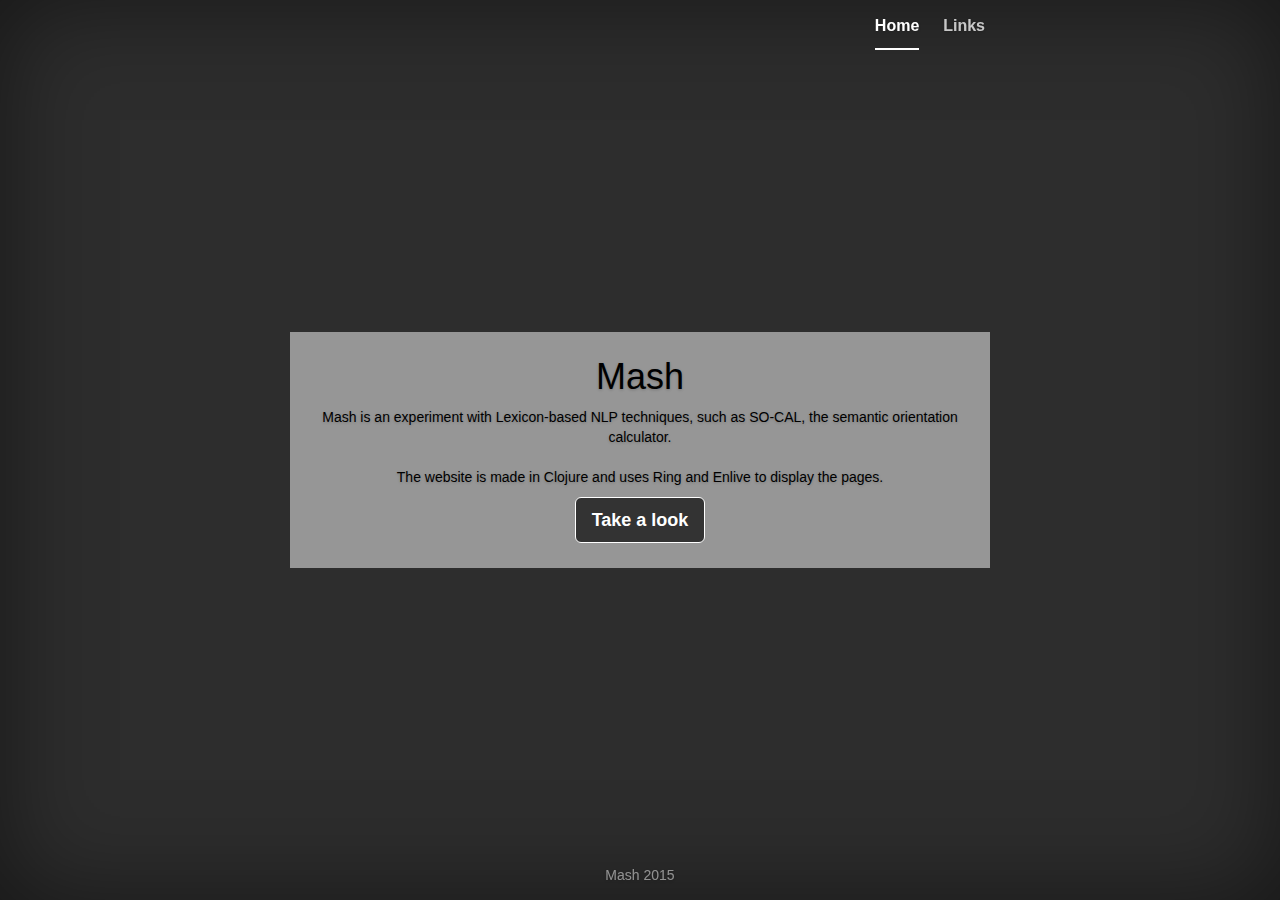
<file: resources/public/index.html>
<!DOCTYPE html>
<html lang="en"><head><meta http-equiv="Content-Type" content="text/html; charset=UTF-8">
    <meta charset="utf-8">
    <meta http-equiv="X-UA-Compatible" content="IE=edge">
    <meta name="viewport" content="width=device-width, initial-scale=1">
    <meta name="description" content="">
    <meta name="author" content="">
    <link rel="icon" href="images/favicon.ico">

    <title>Mash</title>

    <!-- Bootstrap core CSS -->
    <link href="css/bootstrap.min.css" rel="stylesheet">

    <!-- Custom styles for this template -->
    <link href="css/mash.css" rel="stylesheet">

  </head>

  <body>

    <div class="site-wrapper">

      <div class="site-wrapper-inner">

        <div class="cover-container">

          <div class="masthead clearfix">
            <div class="inner">
              <h3 class="masthead-brand"></h3>
              <nav>
                <ul class="nav masthead-nav">
                  <li class="active"><a href="index.html" class="menu">Home</a></li>
                  <li><a href="links.html" class="menu">Links</a></li>
                </ul>
              </nav>
            </div>
          </div>

          <div class="inner cover">
            <h1 class="cover-heading">Mash</h1>
            <p>Mash is an experiment with Lexicon-based NLP techniques, such as SO-CAL, the semantic orientation calculator.
			<br/><br/>The website is made in Clojure and uses Ring and Enlive to display the pages.
            </p>




            <p class="lead">
                <a href="/socal" class="btn btn-lg btn-default">Take a look</a>
            </p>
          </div>

          <div class="mastfoot">
            <div class="inner">
              <p>Mash 2015</p>
            </div>
          </div>

        </div>

      </div>

    </div>

    <!-- Bootstrap core JavaScript
    ================================================== -->
    <!-- Placed at the end of the document so the pages load faster -->
    <script src="js/jquery.min.js"></script>
    <script src="js/bootstrap.min.js"></script>

</body></html>
</file>
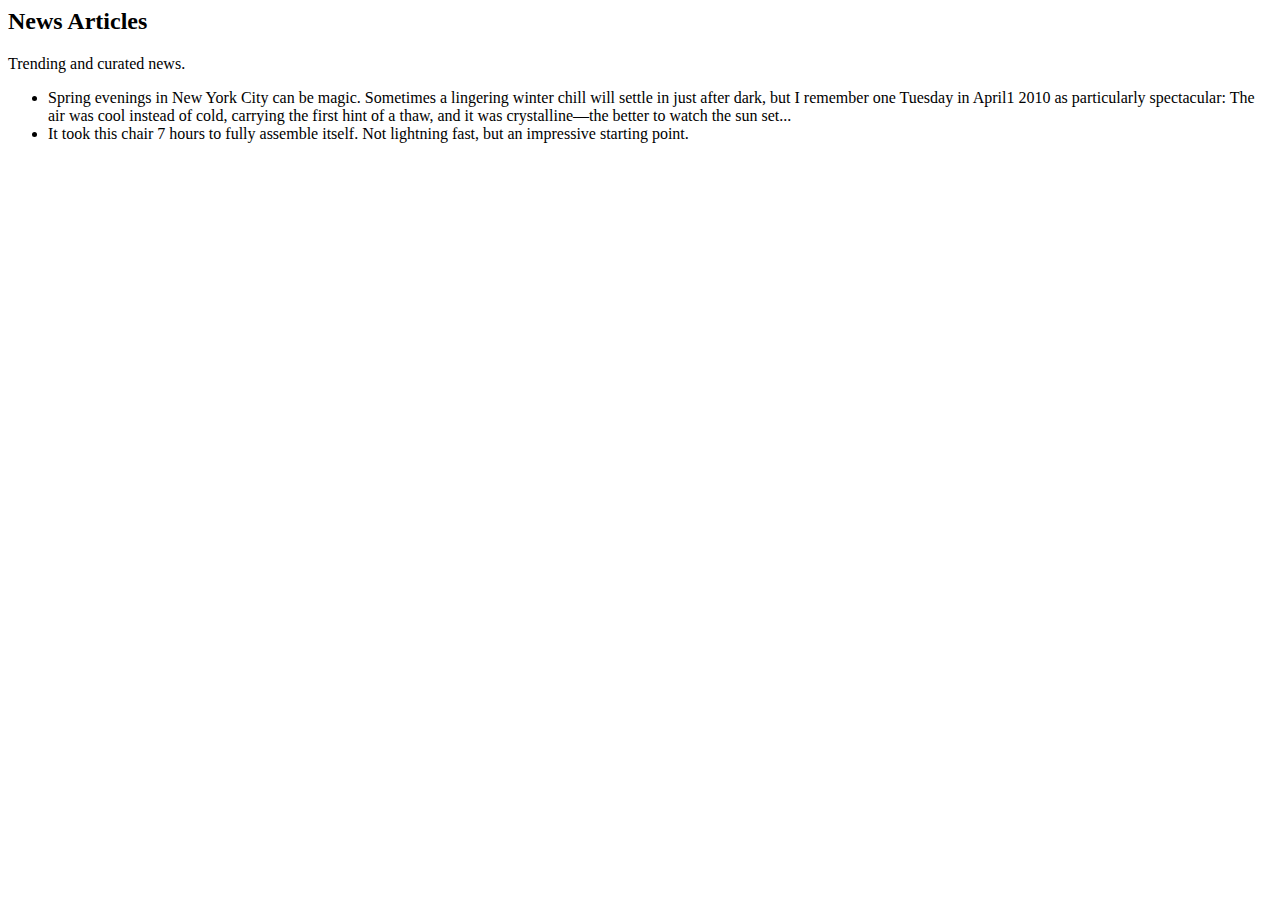
<file: resources/public/index_first.html>
<html>
    <body>
        <div id="app"></div>
        <script src="out/goog/base.js" type="text/javascript"></script>
        <script src="out/main.js" type="text/javascript"></script>
        <script type="text/javascript">goog.require("mash.index");</script>
    </body>
</html>
</file>
<file: resources/public/css/mash.css>
/*
 * Globals
 */

/* Links */
a.menu,
a.menu:focus,
a.menu:hover {
  color: #fff;
}

a.links{
  color: #000;
}

a{
  color: #000;
}

a:focus,
a:hover {
  color: #c33;
  text-decoration: none;
}

/* Custom default button */
.btn-default,
.btn-default:hover,
.btn-default:focus {
  color: #fff;
  text-shadow: none; /* Prevent inheritence from `body` */
  background-color: #333;
  border: 1px solid #fff;
}


/*
 * Base structure
 */

html,
body {
  height: 100%;
  background-color: #333;

  //background-image: url("../images/index/pic1.jpg");
  background-size: 100%;
  background-repeat: no-repeat;

  color: #000;
  text-align: center;
  text-shadow: 0 1px 3px rgba(0,0,0,.2);
}

ul{
  list-style-type: none;
}




/*
 * Cover
 */

.cover {
  background-color: rgba(255,255,255,.5);
}
.cover .btn-lg {
  font-weight: bold;
}



/* Extra markup and styles for table-esque vertical and horizontal centering */
.site-wrapper {
  display: table;
  width: 100%;
  height: 100%; /* For at least Firefox */
  min-height: 100%;
  -webkit-box-shadow: inset 0 0 100px rgba(0,0,0,.5);
          box-shadow: inset 0 0 100px rgba(0,0,0,.5);
    background: rgba(25, 25, 25, .2);
}
.site-wrapper-inner {
  display: table-cell;
  vertical-align: top;
}
.cover-container {
  margin-right: auto;
  margin-left: auto;
}

/* Padding for spacing */
.inner {
  padding: 5px;
}




/*
 * Header
 */
.masthead-brand {
  margin-top: 10px;
  margin-bottom: 10px;
}

.masthead-nav > li {
  display: inline-block;
}
.masthead-nav > li + li {
  margin-left: 20px;
}
.masthead-nav > li > a {
  padding-right: 0;
  padding-left: 0;
  font-size: 16px;
  font-weight: bold;
  color: #fff; /* IE8 proofing */
  color: rgba(255,255,255,.75);
  border-bottom: 2px solid transparent;
}
.masthead-nav > li > a:hover,
.masthead-nav > li > a:focus {
  background-color: transparent;
  border-bottom-color: #a9a9a9;
  border-bottom-color: rgba(255,255,255,.25);
}
.masthead-nav > .active > a,
.masthead-nav > .active > a:hover,
.masthead-nav > .active > a:focus {
  color: #fff;
  border-bottom-color: #fff;
}

@media (min-width: 768px) {
  .masthead-brand {
    float: left;
  }
  .masthead-nav {
    float: right;
  }
}



/*
 * Footer
 */

.mastfoot {
  color: #999; /* IE8 proofing */
  color: rgba(255,255,255,.5);
}


/*
 * Affix and center
 */

@media (min-width: 768px) {
  /* Pull out the header and footer */
  .masthead {
    position: fixed;
    top: 0;
  }
  .mastfoot {
    position: fixed;
    bottom: 0;
  }
  /* Start the vertical centering */
  .site-wrapper-inner {
    vertical-align: middle;
  }
  /* Handle the widths */
  .masthead,
  .mastfoot,
  .cover-container {
    width: 100%; /* Must be percentage or pixels for horizontal alignment */
  }
}

@media (min-width: 992px) {
  .masthead,
  .mastfoot,
  .cover-container {
    width: 700px;
  }
}
</file>
